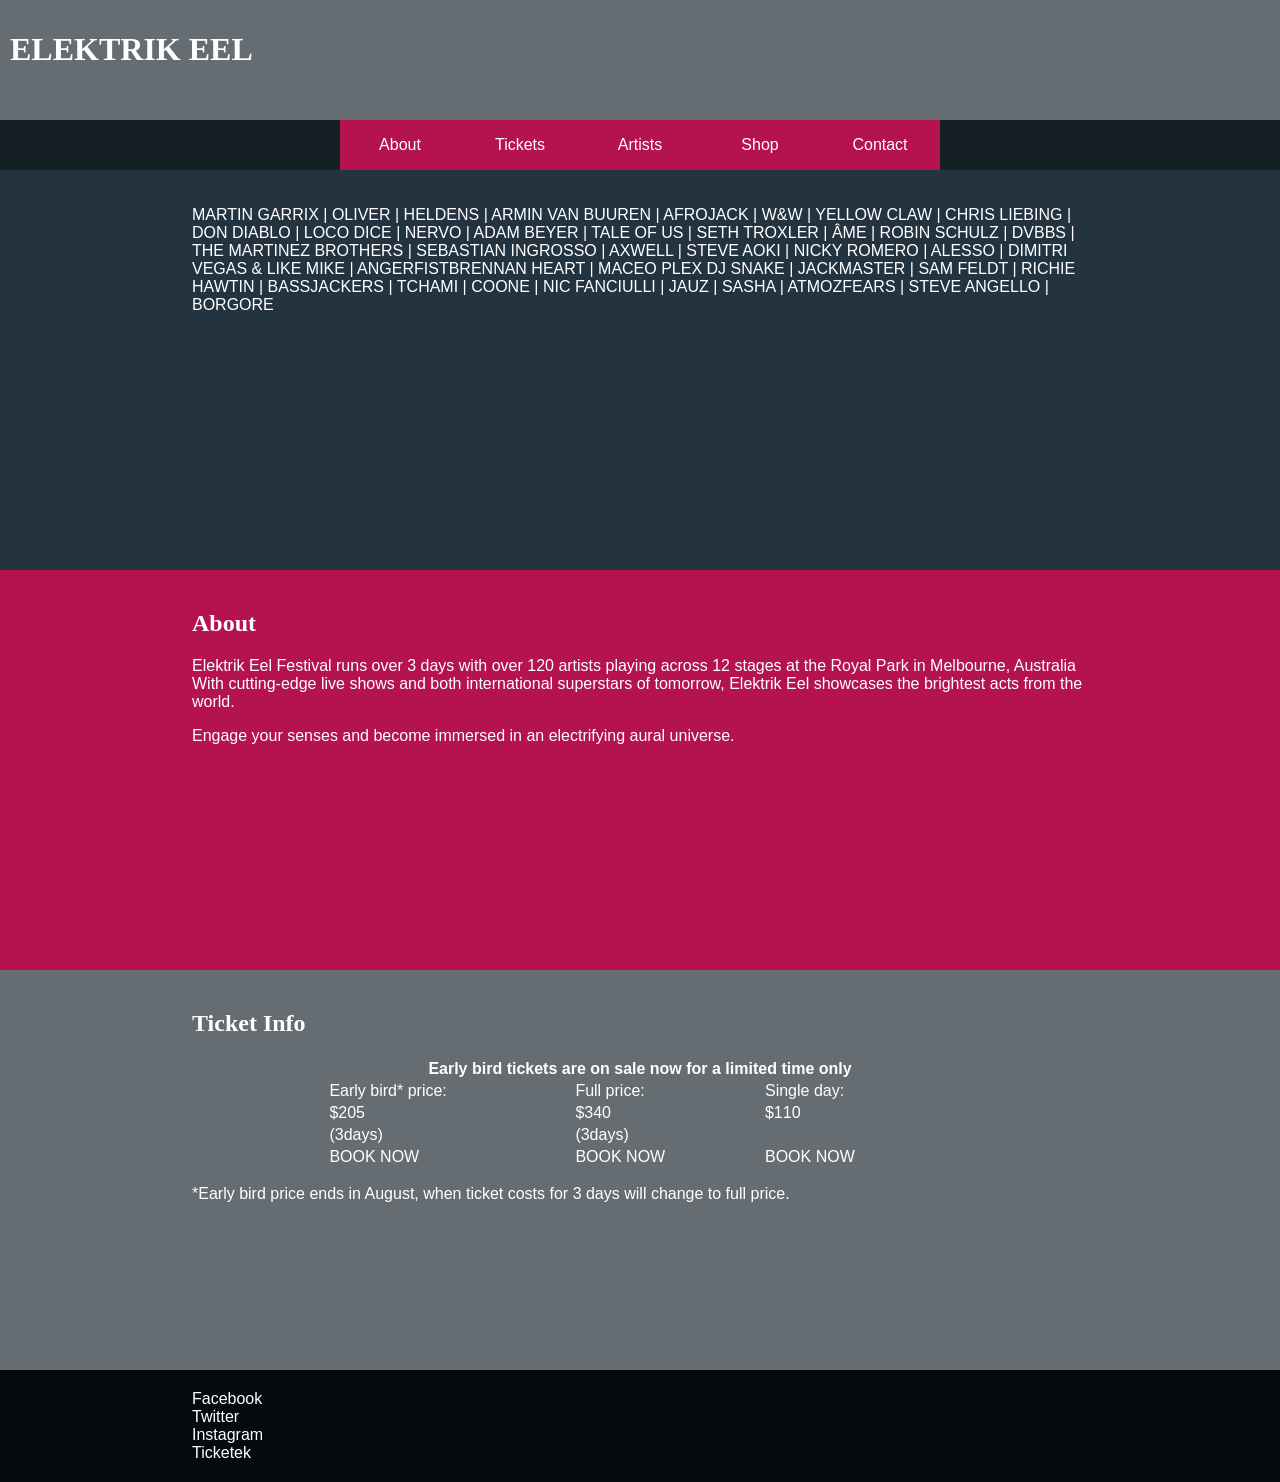
<file: index.html>
<!doctype HTML>
<html>

<head>

  <title>Elektrik Eel</title>
  <meta charset="utf-8">
  <meta http-equiv="refresh" content="0; URL='https://jessyh89.github.io/billyblue_DIG103A/site/index.html'" />
</head>



<body>

</body>

</html>
</file>
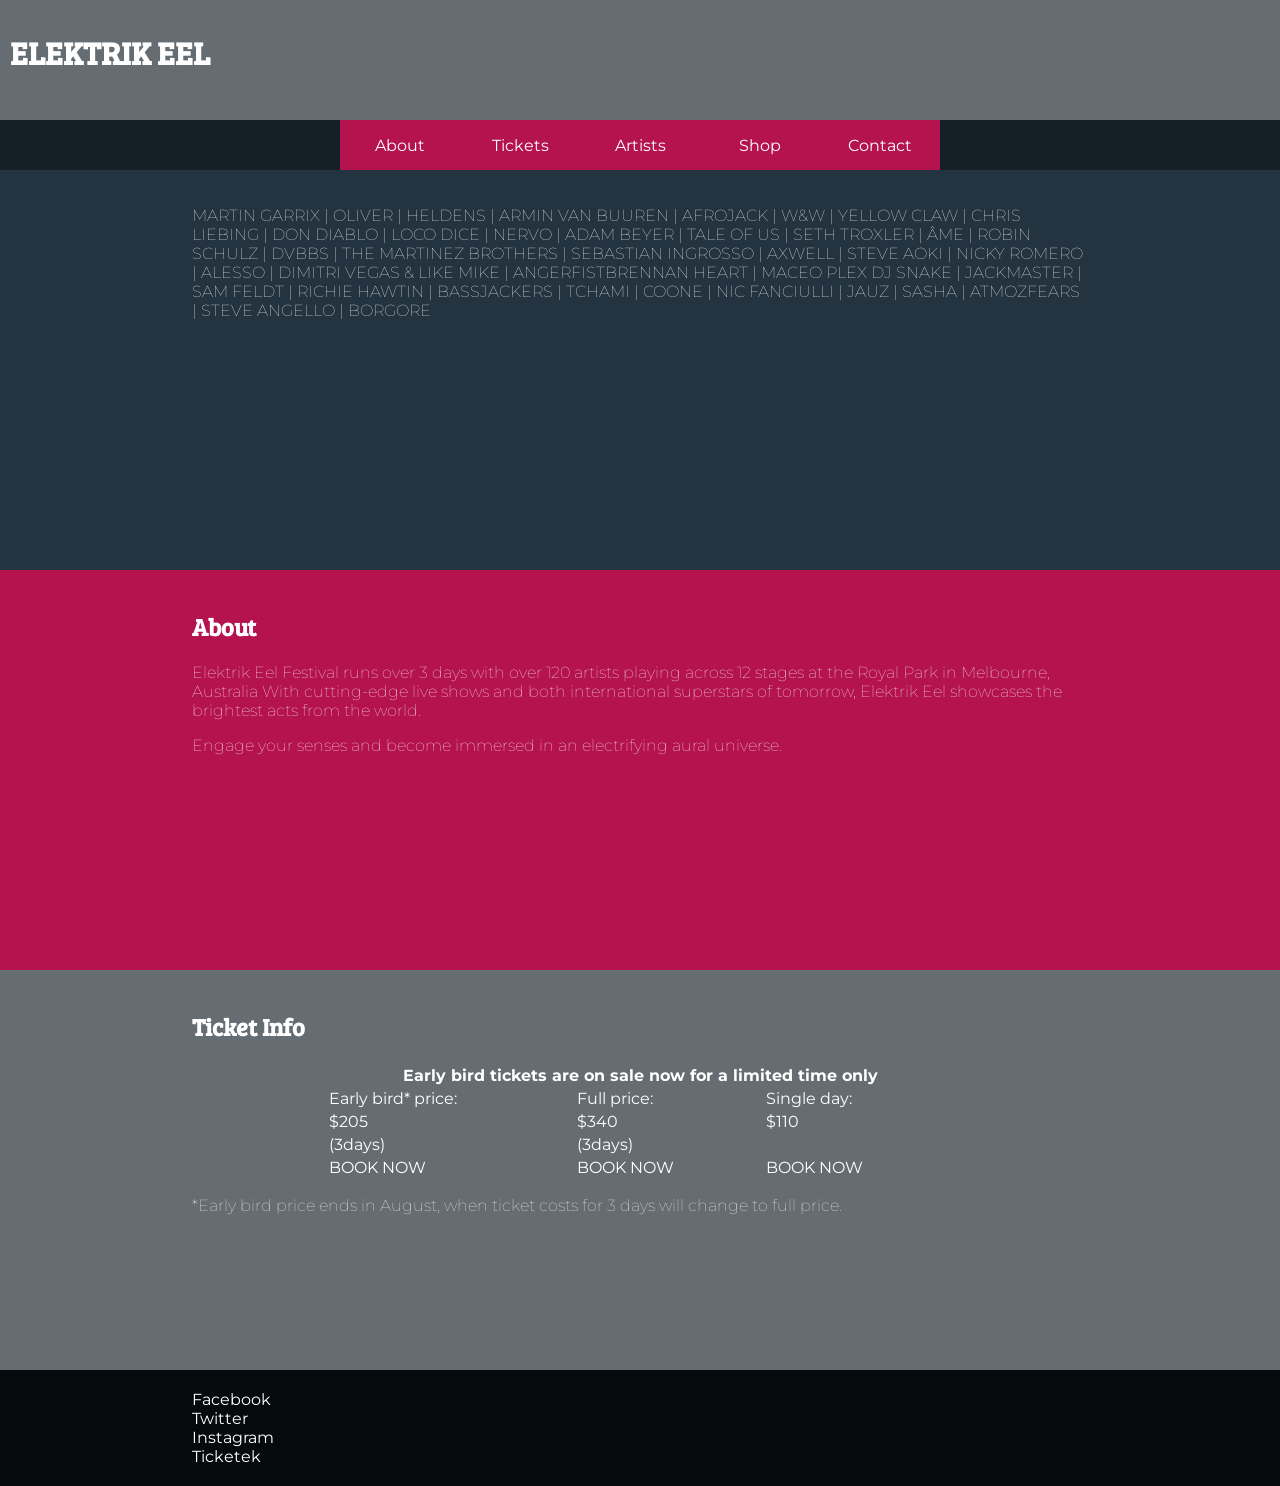
<file: site/index.html>
<!doctype HTML>
<html>

<head>

  <title>Elektrik Eel</title>
  <meta charset="utf-8">
  <link href="style.css" rel="stylesheet" />
  <link href="https://fonts.googleapis.com/css?family=Montserrat:300,400,400i,500,700&display=swap" rel="stylesheet">
  <link href="https://fonts.googleapis.com/css?family=Bree+Serif&display=swap" rel="stylesheet">
</head>



<body>

  <header>
    <h1>ELEKTRIK EEL</h1>

  </header>
  <nav>
    <div class="button">About</div>
    <div class="button">Tickets</div>
    <div class="button">Artists</div>
    <div class="button">Shop</div>
    <div class="button">Contact</div>
  </nav>

  <main>

    <!-- HERO SLIDES  -->
    <div class="hero">
      <div class="content">
        <p>
          MARTIN GARRIX &#124; OLIVER &#124; HELDENS &#124; ARMIN VAN BUUREN &#124; AFROJACK &#124; W&W &#124; YELLOW CLAW &#124; CHRIS LIEBING &#124; DON DIABLO &#124; LOCO DICE &#124; NERVO &#124; ADAM BEYER &#124; TALE OF US &#124; SETH TROXLER
          &#124; ÂME &#124; ROBIN SCHULZ &#124; DVBBS &#124; THE MARTINEZ BROTHERS &#124; SEBASTIAN INGROSSO &#124; AXWELL &#124; STEVE AOKI &#124; NICKY ROMERO &#124; ALESSO &#124; DIMITRI VEGAS & LIKE MIKE &#124; ANGERFISTBRENNAN HEART &#124; MACEO
          PLEX DJ SNAKE &#124; JACKMASTER &#124; SAM FELDT &#124; RICHIE HAWTIN &#124; BASSJACKERS &#124; TCHAMI &#124; COONE &#124; NIC FANCIULLI &#124; JAUZ &#124; SASHA &#124; ATMOZFEARS &#124; STEVE ANGELLO &#124; BORGORE </p>
      </div>
    </div>

    <!-- INTRO  -->
    <section class="about">
      <div class="content">


        <h1>About</h1>
        <p>Elektrik Eel Festival runs over 3 days with over 120 artists playing across 12 stages at the Royal Park in Melbourne, Australia With cutting-edge live shows and both international superstars of tomorrow, Elektrik Eel showcases the
          brightest
          acts from the world.</p>
        <p>Engage your senses and become immersed in an electrifying aural universe.</p>
      </div>
    </section>

    <!-- TICKET INFO  -->
    <section class="ticketInfo">
      <div class="content">
        <h2>Ticket Info</h2>

        <table>
          <th colspan="3">
            Early bird tickets are on sale now for a limited time only
          </th>
          <tr>
            <td>Early bird* price: </td>
            <td>Full price:</td>
            <td>Single day:</td>
          </tr>
          <tr>
            <td>$205</td>
            <td>$340</td>
            <td>$110</td>
          </tr>
          <tr>
            <td>(3days)</td>
            <td>(3days)</td>
          </tr>
          <tr>
            <td>BOOK NOW</td>
            <td>BOOK NOW</td>
            <td>BOOK NOW</td>
          </tr>
        </table>
        <p> *Early bird price ends in August, when ticket costs for 3 days will change to full price.</p>
      </div>
    </section>

    <!-- ARTIST GALLERY  -->
    <section class="gallery">

    </section>
    <!-- CONTACT AND MAP  -->
    <section class="contact">

    </section>



  </main>




  <footer>

    <!-- SOCIAL MEDIA  -->
    <div class="content">
      <div class="button">Facebook</div>
      <div class="button">Twitter</div>
      <div class="button">Instagram</div>
      <div class="button">Ticketek</div>
    </div>

  </footer>

</body>

</html>
</file>
<file: site/style.css>
html{
  font-family: 'Montserrat', sans-serif;
  background-color: #050A0D;
  color: white;
}

h1, h2{
font-family: 'Bree Serif', serif;

}

p{
  font-weight: 100;
}

body{
  margin: 0px;

}

header{
  height: 100px;
  width: 100%;
  background-color: #656D73;
  /*position: fixed;*/
  padding:10px;
}

nav{
  height:50px;
  width: 100%;
  display: flex;
  background-color: #141F26;
  justify-content: center; /* horizontal */

}

nav .button{
  width: 120px;
  height: 100%;
  background-color: rgb(181, 19, 77);
  margin:0px;
  color: white;
  display: flex;
  justify-content: center;
  align-items: center;
  cursor: pointer;
}

main{

}

.hero{
  width: 100%;
  min-height: 400px;
  background: #243340;
  justify-content: center; /* horizontal */
}

.content{
  width: 70%;
  margin: auto;
  padding: 20px 0 20px;
}

.about{
  min-height: 400px;
  background-color: rgb(181, 19, 77);

}

.ticketInfo{
  min-height: 400px;
  background-color: #656D73;
  justify-content: center; /* horizontal */
}

table{
  width: 70%;
  margin: auto;
}


footer{
  width: 100%
}
</file>
